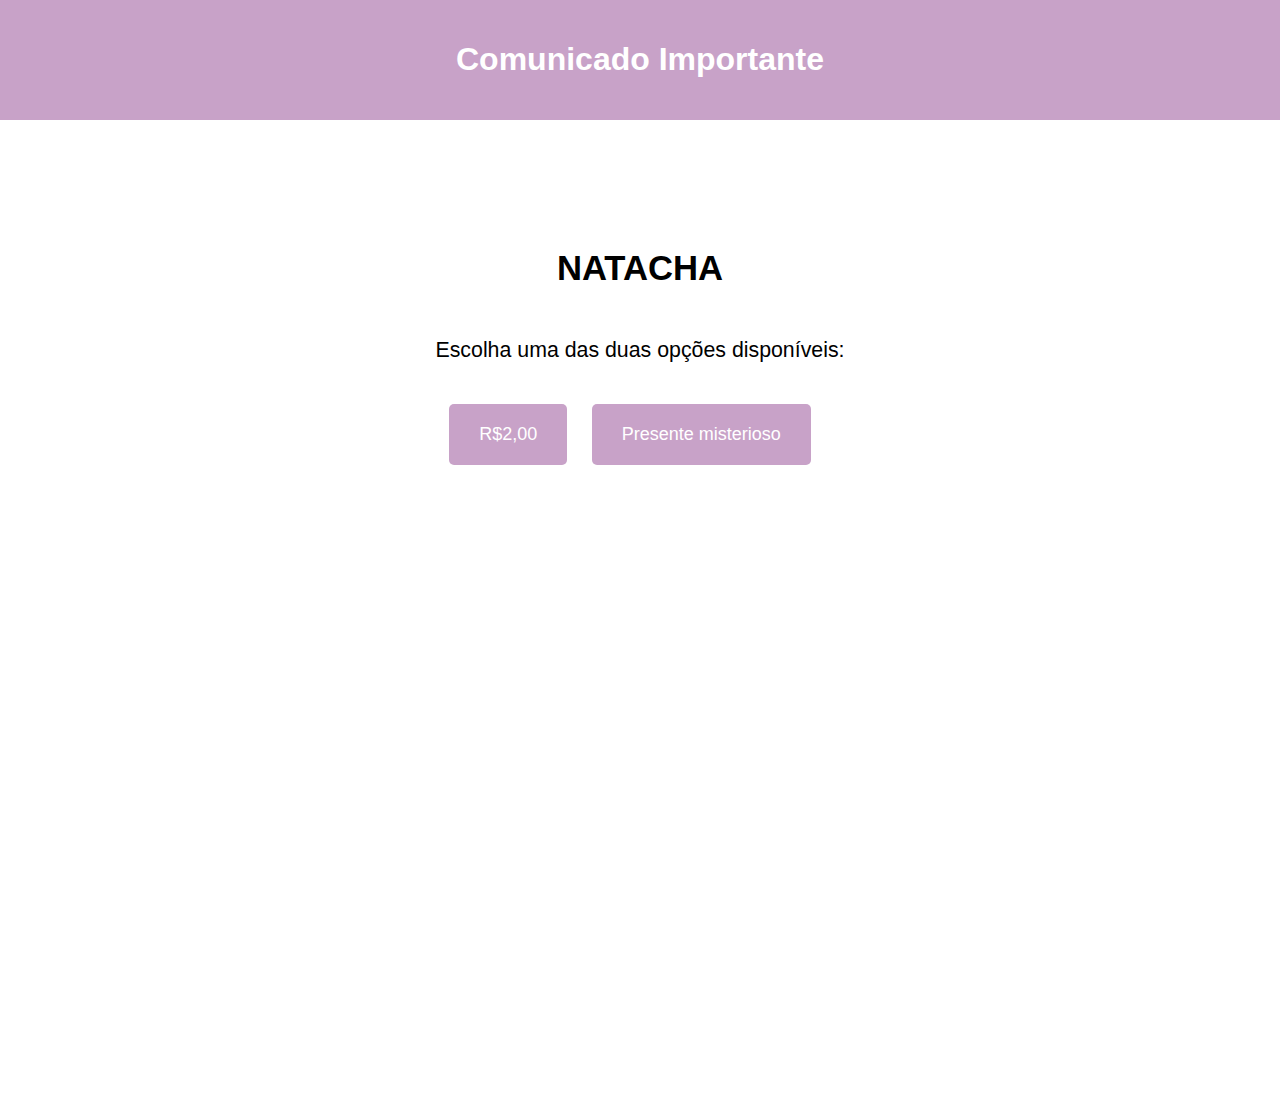
<file: index.html>
<!DOCTYPE html>
<html lang="pt-br">
<head>
  <meta charset="UTF-8">
  <meta name="viewport" content="width=device-width, initial-scale=1.0">
  <title>Pedido Especial</title>
  <link rel="stylesheet" href="styles.css">
  <link rel="shortcut icon" href="./299063_heart_icon.png" type="image/x-icon">
</head>
<body>
  <header>
    <h1>Comunicado Importante</h1>
  </header>
  <main>
    <section class="background">
      <!-- Aqui vamos adicionar as fotos suas e do seu amigo -->
    </section>
    <section class="content">
      <h2>NATACHA</h2>
      <p id="txt">Escolha uma das duas opções disponíveis:</p>
      <div class="botoes">
        <button id="msgError">R$2,00</button>
        <button id="revealButton">Presente misterioso</button>
      </div>

      <dialog>
        <h2>ERRO - Opção indisponível</h2>
        <p>Você aparentemente é obrigado a escolher o presente misterioso!!</p>
        <p>Motivo: Estou dura.. E você vai gostar do presente.</p>
        <button id="btn-voltar">Voltar</button>
      </dialog>

      <div id="revealText" style="display: none;">
        <p>Você será o padrinho da minha filha! Isso significa muito para mim. Obrigado por tudo!</p>
      </div>
    </section>
  </main>
  <script src="script.js"></script>
</body>
</html>
</file>
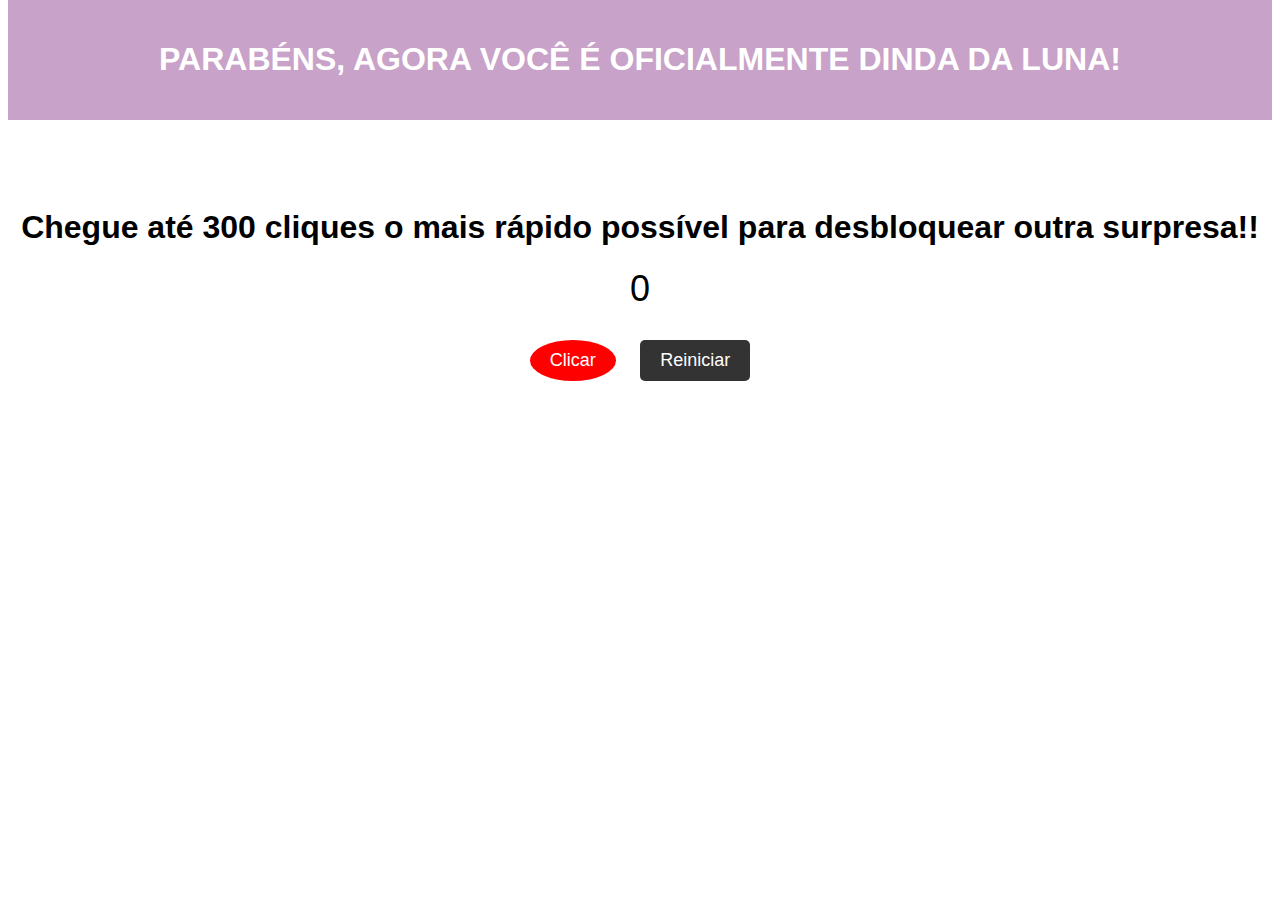
<file: contadorDeCliques.html>
<!DOCTYPE html>
<html lang="en">
<head>
<meta charset="UTF-8">
<meta name="viewport" content="width=device-width, initial-scale=1.0">
<title>Contador de Clicadas</title>
<style>
    header {
        margin-top: -150px;
        background-color: #c8a2c8;
        color: #fff;
        text-align: center;
        padding: 20px 0;
        width: 100%;
    }
    body {
        text-align: center;
        margin-top: 150px;
        font-family: "Poppins", sans-serif;
    }

    .container {
    text-align: center;
    margin-top: 50px;
    }

    .counter {
    font-size: 36px;
    margin-bottom: 20px;
    }

    .click-button, .reset-button {
    padding: 10px 20px;
    font-size: 18px;
    margin: 10px;
    border-radius: 50%; /* Faz os botões redondos */
    }

    .click-button {
    background-color: red;
    color: white;
    border: none;
    }

    .reset-button {
    background-color: #333;
    color: white;
    border: none;
    border-radius: 5px;
    }
</style>
</head>
<body>
    <header>
        <h1>PARABÉNS, AGORA VOCÊ É OFICIALMENTE DINDA DA LUNA!</h1>
      </header>
<div class="container">
    <br>
  <h1>Chegue até 300 cliques o mais rápido possível para desbloquear outra surpresa!!</h1>
  <h2 class="res"></h2>
  <div class="counter">0</div>
  <button id="clickButton" class="click-button">Clicar</button>
  <button id="resetButton" class="reset-button">Reiniciar</button>
</div>
<script>
    document.addEventListener('DOMContentLoaded', function() {
  let count = 0;
  const counterDisplay = document.querySelector('.counter');
  const clickButton = document.getElementById('clickButton');
  const resetButton = document.getElementById('resetButton');
  const res = document.querySelector('.res');

  clickButton.addEventListener('click', function() {
    count++;
    counterDisplay.textContent = count;

    if (count === 50) {
        res.innerHTML = `Vamos lá, falta 250 só`;
    } else if (count === 100) {
        res.innerHTML = `Bora, falta só mais 200`
    } else if (count === 250) {
        res.innerHTML = `Só mais 50tinha agora`;
    } else if (count === 300) {
        res.innerHTML += `Parabéns, clicou 300 vezes atoa 👏`;
        res.innerHTML += `Pode sair, não tem mais nada`;
    }
  });

  resetButton.addEventListener('click', function() {
    count = 0;
    counterDisplay.textContent = count;
  });
});

</script>
</body>
</html>
</file>
<file: styles.css>
body {
    font-family: "Poppins", sans-serif;
    margin: 0;
    padding: 0;
  }
  
  header {
    background-color: #c8a2c8;
    color: #fff;
    text-align: center;
    padding: 20px 0;
  }
  
  main {
    height: 100vh;
  }
  

  
  .content {
    margin-top: 100px;
    display: flex;
    flex-direction: column;
    align-items: center;
    justify-content: center;
  }
  
  button {
    margin-top: 20px; /* Adiciona espaço acima do botão */
    padding: 20px 30px;
    font-size: 18px;
    background-color: #c8a2c8;
    color: #fff;
    border: none;
    cursor: pointer;
    border-radius: 5px;
    margin-right: 20px;
  }
  
  button:hover {
    background-color: #c8a2c8;
  }

  h2 {
    font-size: 26pt;
  }

  #txt {
    font-size: 16pt;
  }

  
  #revealText {
    margin-top: 20px;
    text-align: center; /* Alinha o texto ao centro */
  }

  dialog::backdrop {
    background-color: rgb(0 0 0 /.5);
  }

  dialog {
    border: none;
    border-radius: .5rem;
    box-shadow: 0 0 1em rgb(0 0 0 / .3);
    padding: 50px;
  }

  dialog h2 {
    text-align: center;
  }
#revealText p {
    font-size: 14pt;
}

.texto-convidando {
  margin: auto 500px;
}

#btn-voltar {
  margin-left: 200px;
}
</file>
